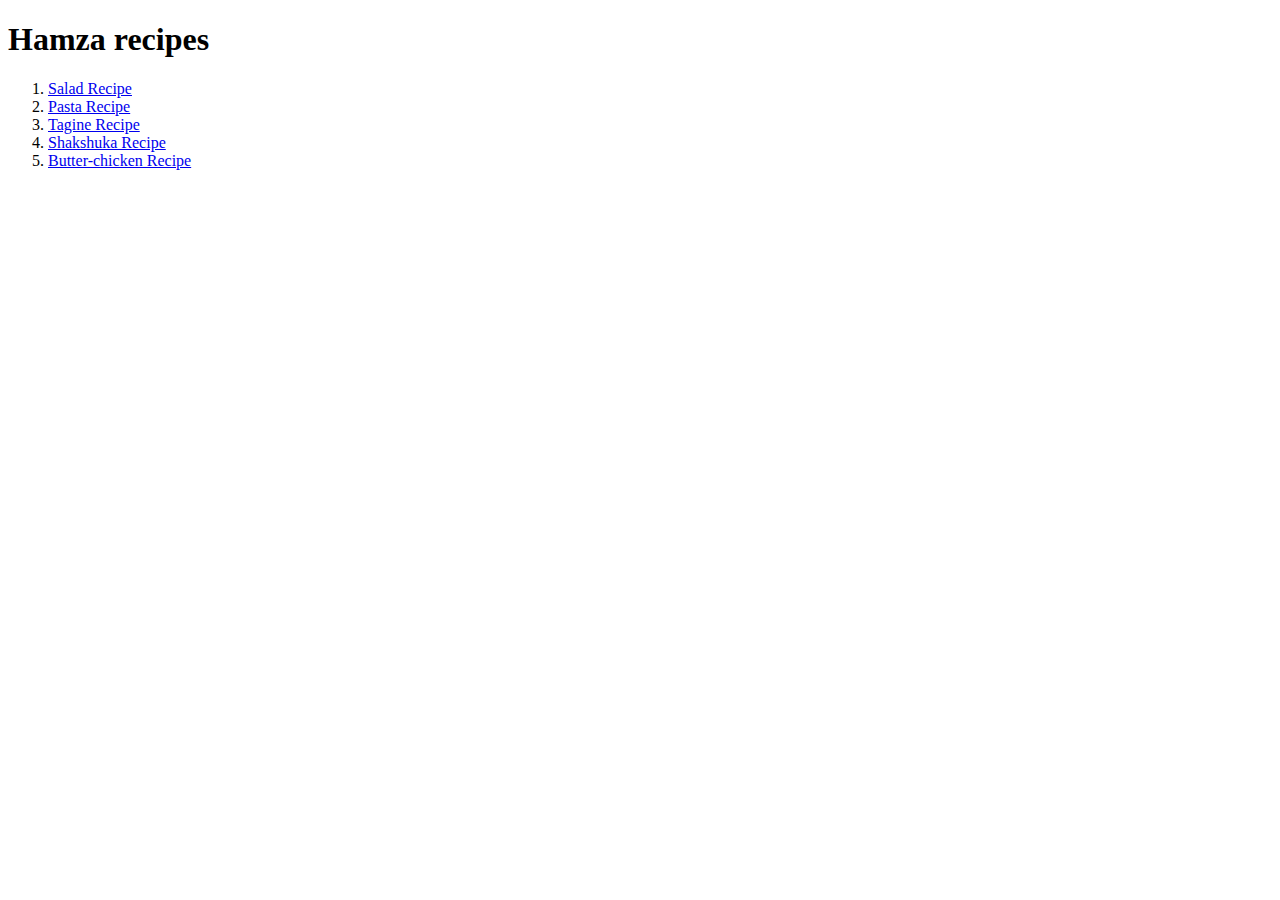
<file: index.html>
<!DOCTYPE html>
<html lang="en">

    <head>
      <meta charset="UTF-8">
      <TITle>Hamza Recipes</TITle>
    </head>

     <body>
        <h1> Hamza recipes</h1>
         <ol>
          <li><a href="../hamza-recipes/recipes/salad.html" target="_blank" >Salad Recipe</a></li>
          <li><a href="../hamza-recipes/recipes/pasta.html" target="_blank" >Pasta Recipe</a></li>
          <li><a href="../hamza-recipes/recipes/tagine.html" target="_blank" >Tagine Recipe</a></li>
          <li><a href="../hamza-recipes/recipes/shakshuka.html" target="_blank" >Shakshuka Recipe</a></li>
          <li><a href="../hamza-recipes/recipes/butter-chicken.html" target="_blank" >Butter-chicken Recipe</a></li>
        </ol>
     </body>
</html>
</file>
